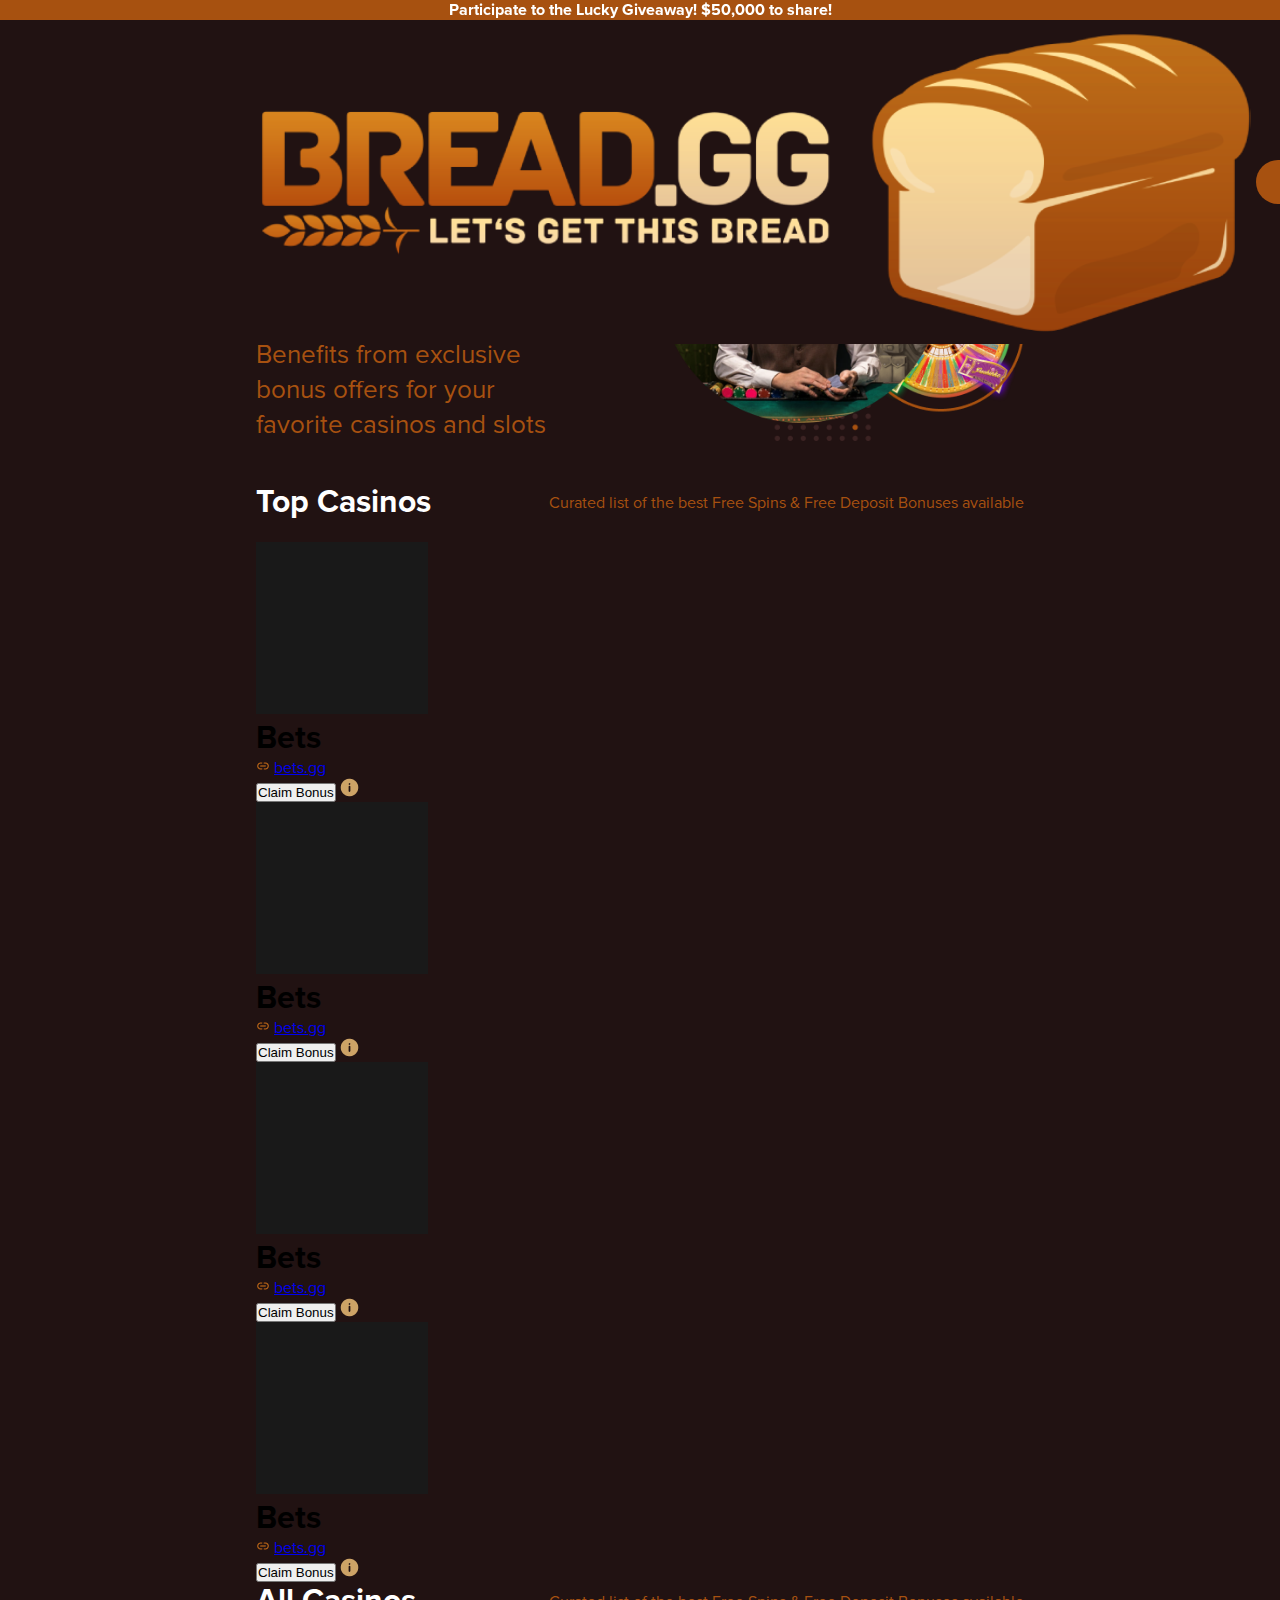
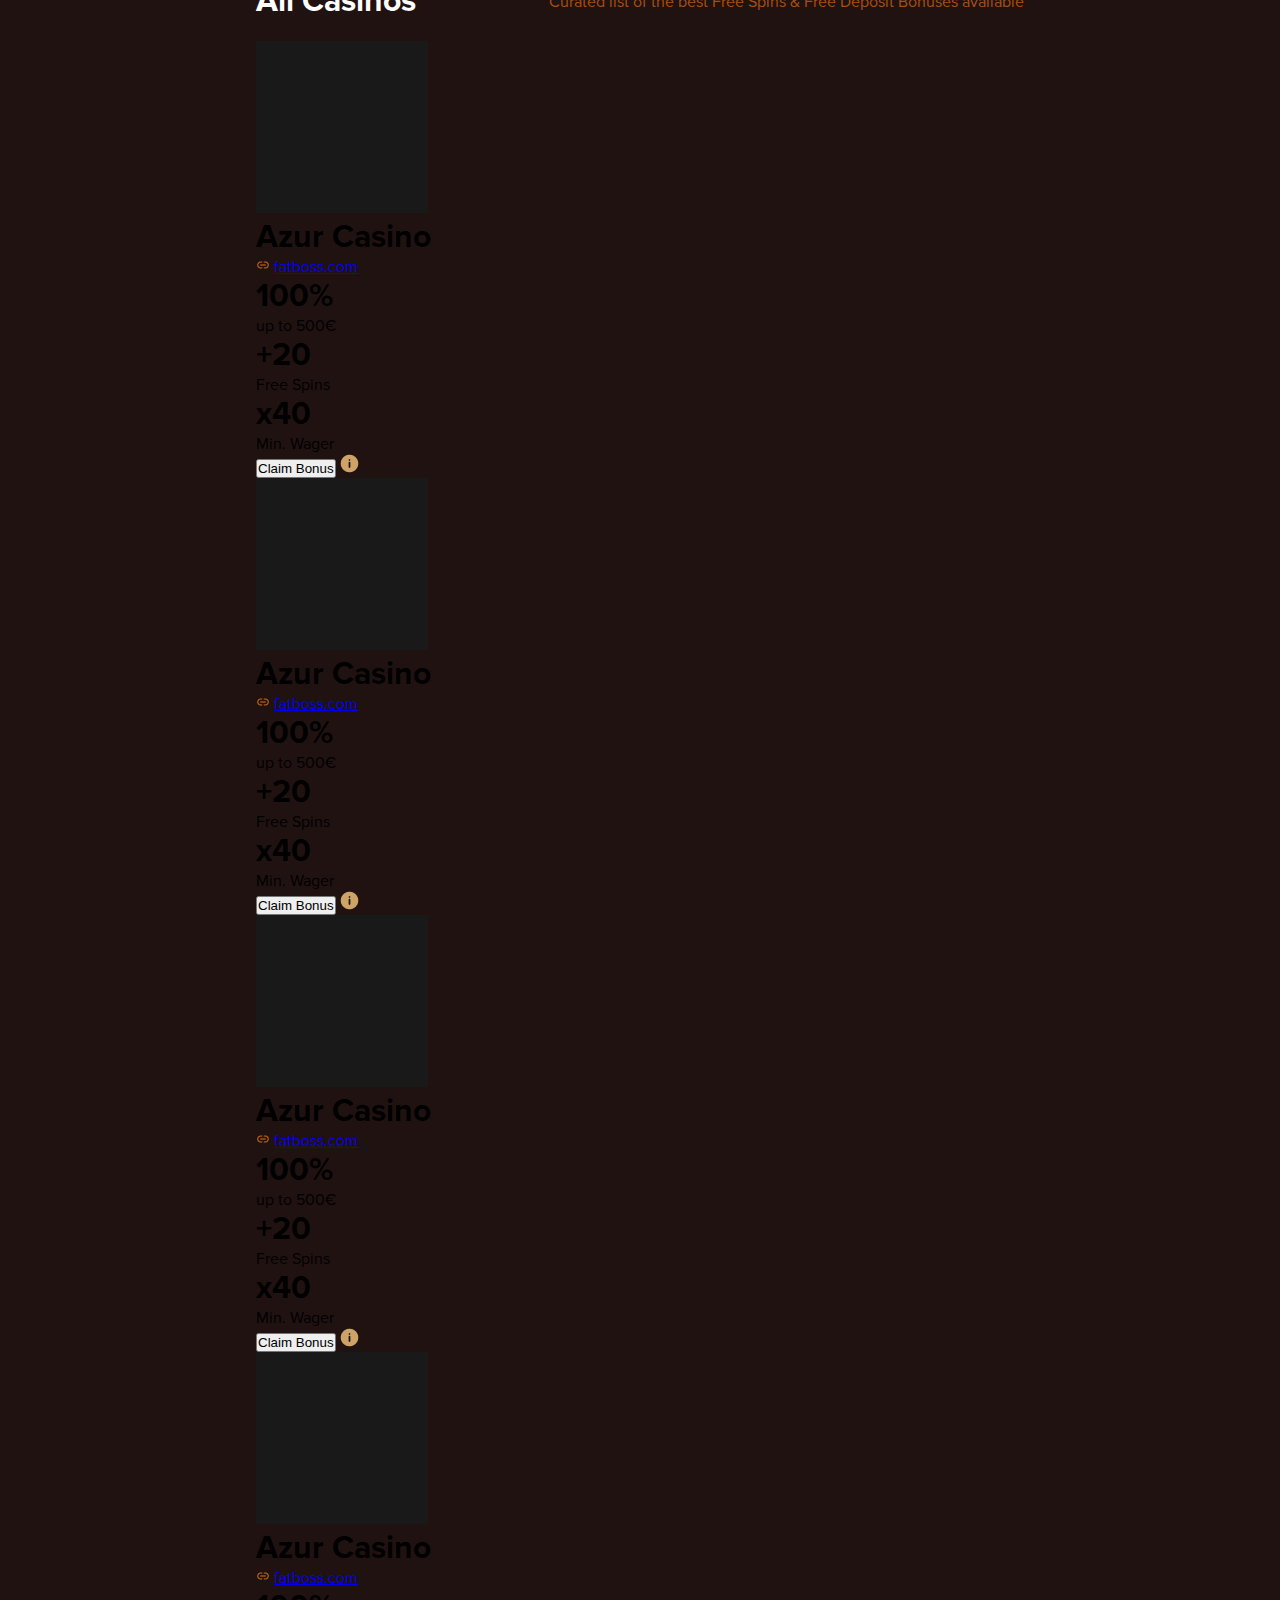
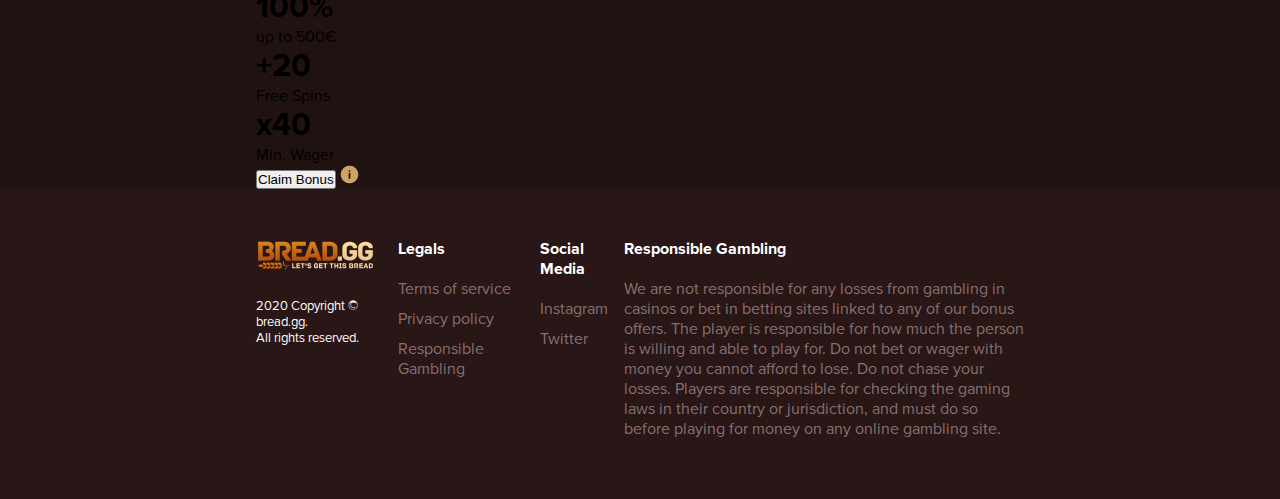
<file: src/index.html>
<!DOCTYPE html>
<html lang="en">

<head>
    <meta charset="UTF-8">
    <meta name="viewport" content="width=device-width, initial-scale=1.0">
    <link rel="preconnect" href="https://fonts.gstatic.com">
    <link href="https://fonts.googleapis.com/css2?family=Montserrat:wght@400;500;600;700&display=swap" rel="stylesheet">
    <link rel="stylesheet" href="/styles/styles.css">
    <title>Bread.gg</title>
</head>

<body>
    <nav>
        <div class="giveaway">
            <h4>Participate to the Lucky Giveaway! $50,000 to share!</h4>
        </div>
        <div class="nav-container">
            <img src="/img/BreadLogo.png" alt="Logo">
            <div class="links">
                <a class="link active" href="bonuses.html">Bonuses</a>
                <a class="link" href="casinoreviews.html">Casino Reviews</a>
                <a class="link" href="giveaways.html">Giveaways</a>
            </div>
            <img class="hamburger-menu-icon" src="/img/Hamburger_icon.svg" alt="">
        </div>
        <div class="drop-down">
            <div class="drop-down-links">
                <a class="drop-down-link" href="/bonuses.html">Bonuses</a>
                <a class="drop-down-link" href="/casinoreviews.html">Casino Reviews</a>
                <a class="drop-down-link" href="/giveaways.html">Giveaways</a>
            </div>
        </div>
    </nav>

    <div class="page-container">
        <header>
            <div class="header-container">
                <div class="header-text">
                    <h1 class="header-title">Compare the BEST Deposit Bonuses, Online Casinos & get FREE Money</h1>
                    <p class="header-desc">Benefits from exclusive bonus offers for your favorite casinos and slots</p>
                </div>
                <img class="header-img" src="/img/Group.png" alt="">
            </div>
        </header>

        <main>
            <div class="section-header">
                <h1 class="section-title">Top Casinos</h1>
                <p class="section-desc">Curated list of the best Free Spins & Free Deposit Bonuses available</p>
            </div>
            <div class="cards">
                <div class="card">
                    <img class="card-img" src="/img/cardbg.png" alt="card">
                    <div class="card-content">
                        <div>
                            <h1 class="card-title">Bets</h1>
                            <div class="card-link">
                                <img class="card-link-icon" src="/img/link.png" alt="">
                                <a class="card-link-url" href="bets.gg">bets.gg</a>
                            </div>
                        </div>
                        <div class="buttons-container">
                            <button class="claim-button">Claim Bonus</button>
                            <img class="info-button" src="/img/Vector.png" alt="">
                        </div>
                    </div>
                </div>
                <div class="card">
                    <img class="card-img" src="/img/cardbg.png" alt="card">
                    <div class="card-content">
                        <div>
                            <h1 class="card-title">Bets</h1>
                            <div class="card-link">
                                <img class="card-link-icon" src="/img/link.png" alt="">
                                <a class="card-link-url" href="bets.gg">bets.gg</a>
                            </div>
                        </div>
                        <div class="buttons-container">
                            <button class="claim-button">Claim Bonus</button>
                            <img class="info-button" src="/img/Vector.png" alt="">
                        </div>
                    </div>
                </div>
                <div class="card">
                    <img class="card-img" src="/img/cardbg.png" alt="card">
                    <div class="card-content">
                        <div>
                            <h1 class="card-title">Bets</h1>
                            <div class="card-link">
                                <img class="card-link-icon" src="/img/link.png" alt="">
                                <a class="card-link-url" href="bets.gg">bets.gg</a>
                            </div>
                        </div>
                        <div class="buttons-container">
                            <button class="claim-button">Claim Bonus</button>
                            <img class="info-button" src="/img/Vector.png" alt="">
                        </div>
                    </div>
                </div>
                <div class="card">
                    <img class="card-img" src="/img/cardbg.png" alt="card">
                    <div class="card-content">
                        <div>
                            <h1 class="card-title">Bets</h1>
                            <div class="card-link">
                                <img class="card-link-icon" src="/img/link.png" alt="">
                                <a class="card-link-url" href="bets.gg">bets.gg</a>
                            </div>
                        </div>
                        <div class="buttons-container">
                            <button class="claim-button">Claim Bonus</button>
                            <img class="info-button" src="/img/Vector.png" alt="">
                        </div>
                    </div>
                </div>

            </div>
            <div class="section-header">
                <h1 class="section-title">All Casinos</h1>
                <p class="section-desc">Curated list of the best Free Spins & Free Deposit Bonuses available</p>
            </div>
            <div class="long-cards">
                <div class="long-card">
                    <img class="long-card-img" src="/img/cardbg.png" alt="card">
                    <div class="card-details-container">
                        <div class="card-info">
                            <h1 class="card-title">Azur Casino</h1>
                            <div class="card-link">
                                <img class="card-link-icon" src="/img/link.png" alt="">
                                <a class="card-link-url" href="fatboss.com">fatboss.com</a>
                            </div>
                        </div>
                        <div class="card-numbers">
                            <div class="number">
                                <h1 class="card-numbers-top-text">100%</h1>
                                <p class="card-numbers-bottom-text">up to 500€</p>
                            </div>
                            <div class="number">
                                <h1 class="card-numbers-top-text">+20</h1>
                                <p class="card-numbers-bottom-text">Free Spins</p>
                            </div>
                            <div class="number">
                                <h1 class="card-numbers-top-text">x40</h1>
                                <p class="card-numbers-bottom-text">Min. Wager</p>
                            </div>
                        </div>
                        <div class="buttons-container">
                            <button class="long-card-claim-button">Claim Bonus</button>
                            <img class="info-button" src="/img/Vector.png" alt="">
                        </div>
                    </div>
                </div>
                <div class="long-card">
                    <img class="long-card-img" src="/img/cardbg.png" alt="card">
                    <div class="card-details-container">
                        <div class="card-info">
                            <h1 class="card-title">Azur Casino</h1>
                            <div class="card-link">
                                <img class="card-link-icon" src="/img/link.png" alt="">
                                <a class="card-link-url" href="fatboss.com">fatboss.com</a>
                            </div>
                        </div>
                        <div class="card-numbers">
                            <div class="number">
                                <h1 class="card-numbers-top-text">100%</h1>
                                <p class="card-numbers-bottom-text">up to 500€</p>
                            </div>
                            <div class="number">
                                <h1 class="card-numbers-top-text">+20</h1>
                                <p class="card-numbers-bottom-text">Free Spins</p>
                            </div>
                            <div class="number">
                                <h1 class="card-numbers-top-text">x40</h1>
                                <p class="card-numbers-bottom-text">Min. Wager</p>
                            </div>
                        </div>
                        <div class="buttons-container">
                            <button class="long-card-claim-button">Claim Bonus</button>
                            <img class="info-button" src="/img/Vector.png" alt="">
                        </div>
                    </div>
                </div>
                <div class="long-card">
                    <img class="long-card-img" src="/img/cardbg.png" alt="card">
                    <div class="card-details-container">
                        <div class="card-info">
                            <h1 class="card-title">Azur Casino</h1>
                            <div class="card-link">
                                <img class="card-link-icon" src="/img/link.png" alt="">
                                <a class="card-link-url" href="fatboss.com">fatboss.com</a>
                            </div>
                        </div>
                        <div class="card-numbers">
                            <div class="number">
                                <h1 class="card-numbers-top-text">100%</h1>
                                <p class="card-numbers-bottom-text">up to 500€</p>
                            </div>
                            <div class="number">
                                <h1 class="card-numbers-top-text">+20</h1>
                                <p class="card-numbers-bottom-text">Free Spins</p>
                            </div>
                            <div class="number">
                                <h1 class="card-numbers-top-text">x40</h1>
                                <p class="card-numbers-bottom-text">Min. Wager</p>
                            </div>
                        </div>
                        <div class="buttons-container">
                            <button class="long-card-claim-button">Claim Bonus</button>
                            <img class="info-button" src="/img/Vector.png" alt="">
                        </div>
                    </div>
                </div>
                <div class="long-card">
                    <img class="long-card-img" src="/img/cardbg.png" alt="card">
                    <div class="card-details-container">
                        <div class="card-info">
                            <h1 class="card-title">Azur Casino</h1>
                            <div class="card-link">
                                <img class="card-link-icon" src="/img/link.png" alt="">
                                <a class="card-link-url" href="fatboss.com">fatboss.com</a>
                            </div>
                        </div>
                        <div class="card-numbers">
                            <div class="number">
                                <h1 class="card-numbers-top-text">100%</h1>
                                <p class="card-numbers-bottom-text">up to 500€</p>
                            </div>
                            <div class="number">
                                <h1 class="card-numbers-top-text">+20</h1>
                                <p class="card-numbers-bottom-text">Free Spins</p>
                            </div>
                            <div class="number">
                                <h1 class="card-numbers-top-text">x40</h1>
                                <p class="card-numbers-bottom-text">Min. Wager</p>
                            </div>
                        </div>
                        <div class="buttons-container">
                            <button class="long-card-claim-button">Claim Bonus</button>
                            <img class="info-button" src="/img/Vector.png" alt="">
                        </div>
                    </div>
                </div>
            </div>
        </main>
    </div>
    <footer>
        <div class="footer-container">
            <div class="logo-container">
                <img class="logo" src="/img/BreadLogo2.png" alt="Logo">
                <p class="copyright">2020 Copyright © bread.gg. <br /> All rights reserved.</p>
            </div>
            <div class="footer-links-container">
                <h1 class="links-title">Legals</h1>
                <div class="footer-links">
                    <a class="footer-link" href="/tos.html">Terms of service</a>
                    <a class="footer-link" href="/privacy.html">Privacy policy</a>
                    <a class="footer-link" href="/responsiblegambling.html">Responsible Gambling</a>
                </div>
            </div>
            <div class="footer-links-container">
                <h1 class="links-title">Social Media</h1>
                <div class="footer-links">
                    <a class="footer-link" href="/tos.html">Instagram</a>
                    <a class="footer-link" href="/privacy.html">Twitter</a>
                </div>
            </div>
            <div class="footer-links-container">
                <h1 class="links-title">Responsible Gambling</h1>
                <div class="footer-links">
                    <p class="footer-text">We are not responsible for any losses from gambling in casinos or bet in
                        betting sites linked to any of our bonus offers. The player is responsible for how much the
                        person is willing and able to play for. Do not bet or wager with money you cannot afford to
                        lose. Do not chase your losses. Players are responsible for checking the gaming laws in
                        their
                        country or jurisdiction, and must do so before playing for money on any online gambling
                        site.
                    </p>
                </div>
            </div>
        </div>
    </footer>
    <div class="modal hidden">
        <div class="modal-background"></div>
        <div class="modal-container">
            <div class="top-row">
                <h1 class="modal-title">Information</h1>
                <div class="buttons">
                    <button class="modal-logo-button">COMPANY NAME</button>
                    <button class="modal-close-button">Close</button>
                </div>
            </div>
            <div class="info">
                <p>The welcome offer is an exclusive boosted exclusivity delivered by Banzai Slots to Lucky7Bonus.
                    Our
                    welcome offer works on the first two deposits:</p>
                <ul>
                    <li>1st deposit: +100% up to €250</li>
                    <li>2nd deposit: 300 free spins for any deposit of 30€ or more (Exclusive). Spins are 0.10€ on
                        Hanzo's Dojo machine (Yggdrasil). No conditions on free spins winnings.</li>
                </ul>
                <p>Any winnings above the initial bonus amount are credited to the cash balance and may be subject
                    to a
                    withdrawal request.</p>
                <ul>
                    <li>Wager : No wager</li>
                    <li>Min. deposit : €10</li>
                    <li>Max. bet : €5</li>
                    <li>VPN allowed : Yes</li>
                    <li>Bonus hunt RAW allowed : No</li>
                    <li>Bonus hunt under bonus allowed : No</li>
                    <li>Cryptocurrencies allowed : No</li>
                </ul>
            </div>
        </div>
    </div>
    <script src="https://ajax.googleapis.com/ajax/libs/jquery/3.5.1/jquery.min.js"></script>
    <script src="/js/script.js"></script>
</body>

</html>
</file>
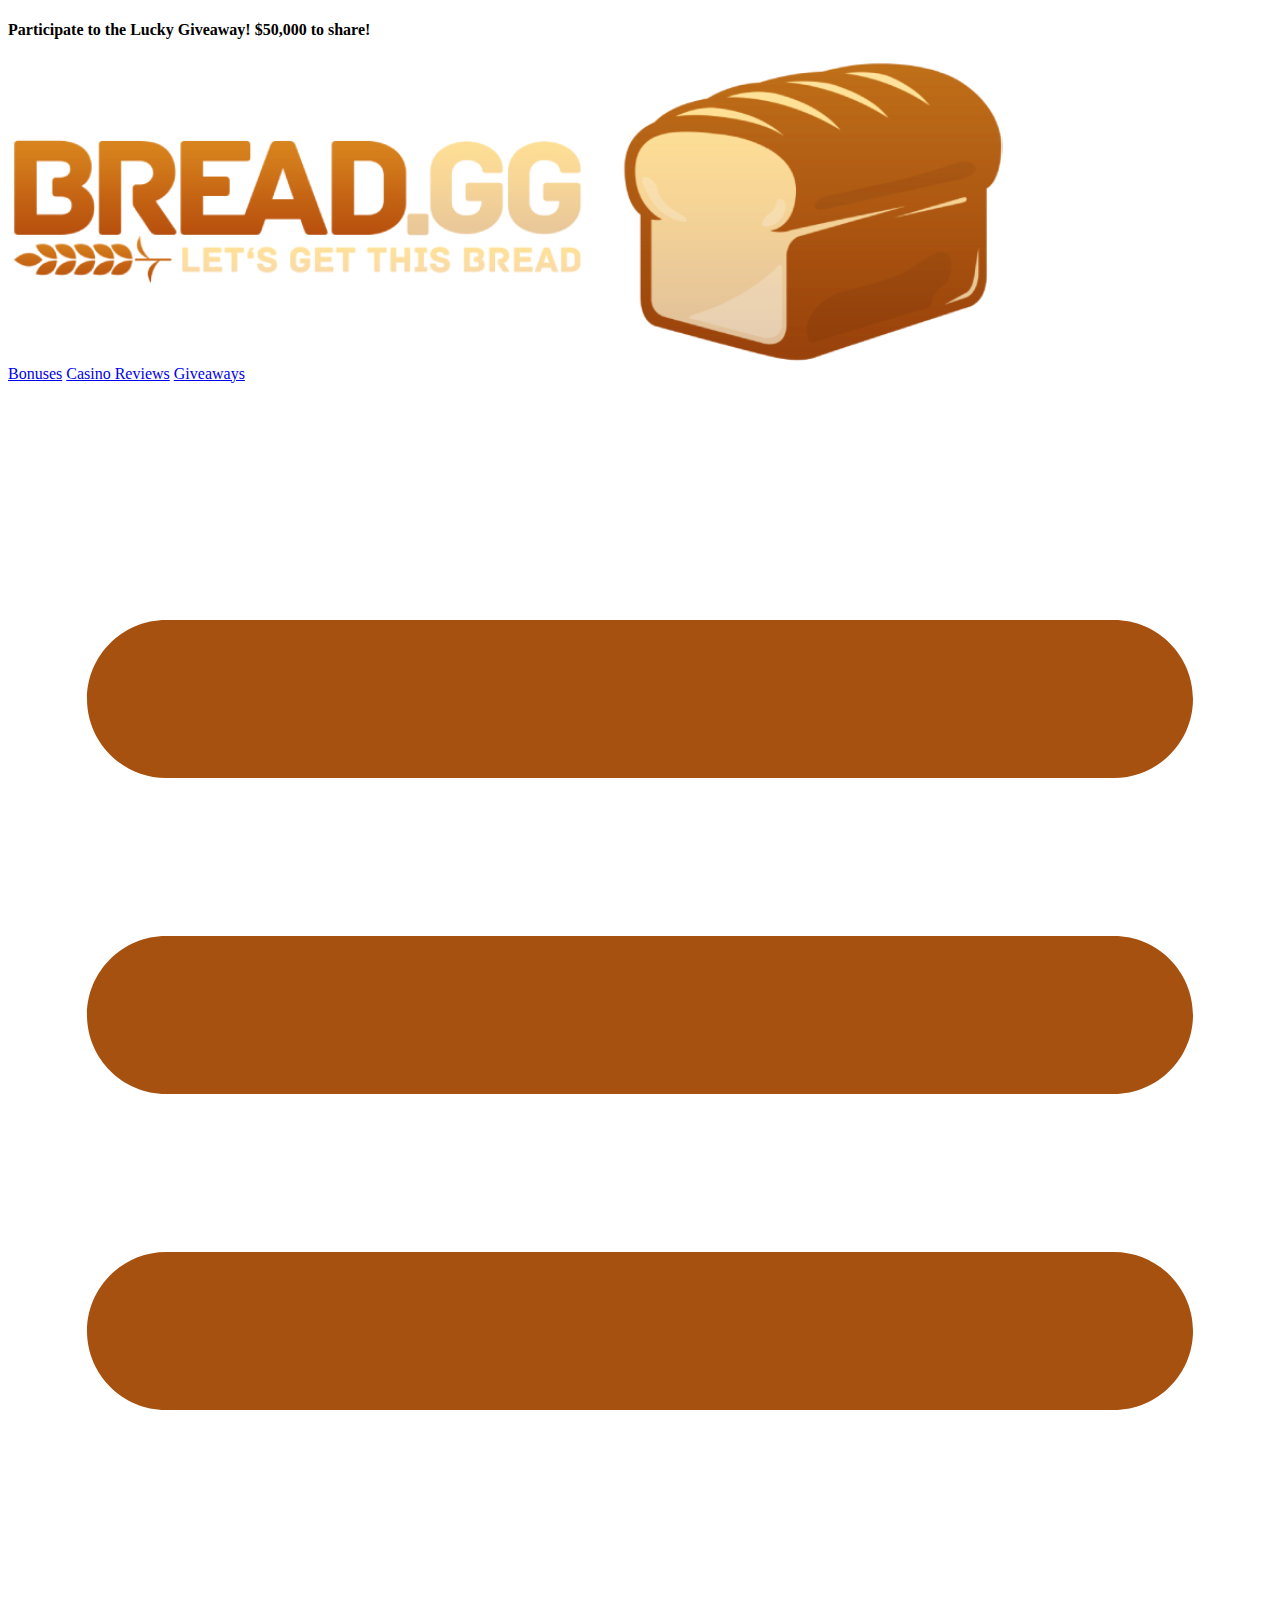
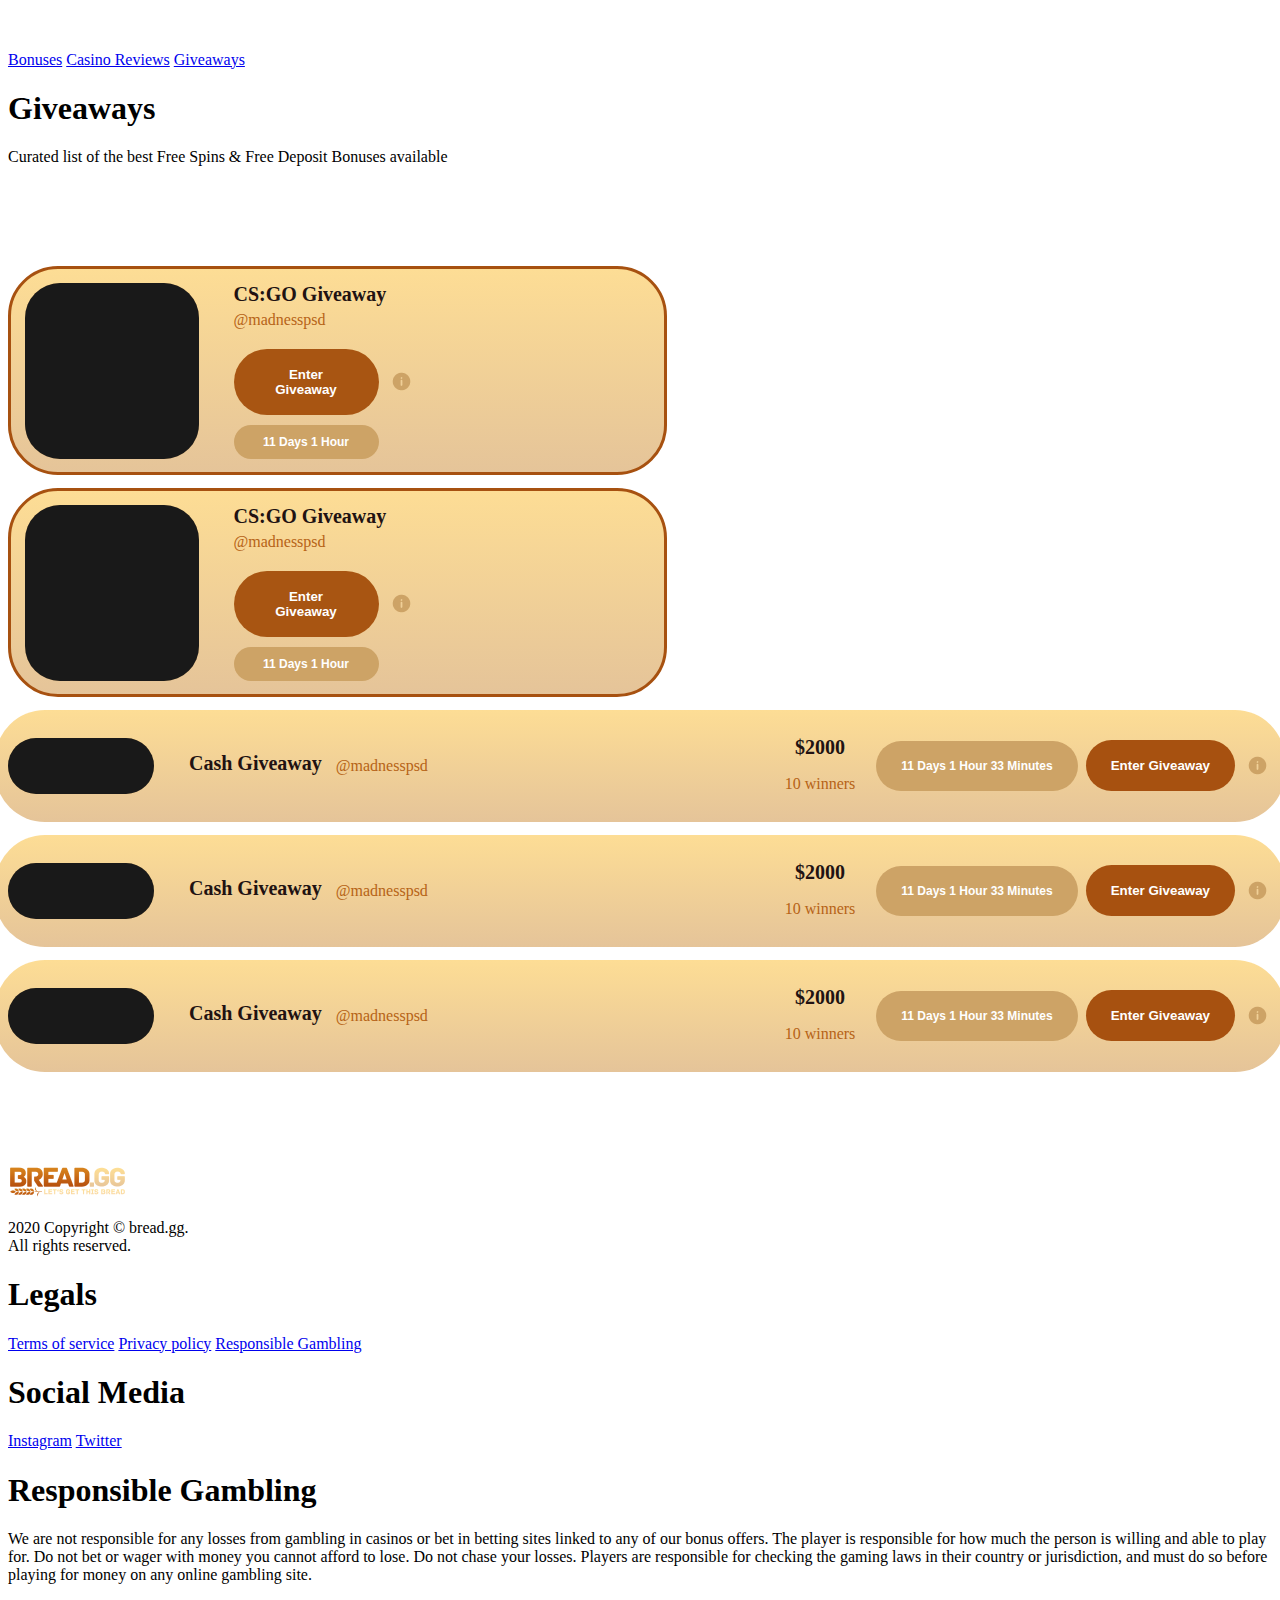
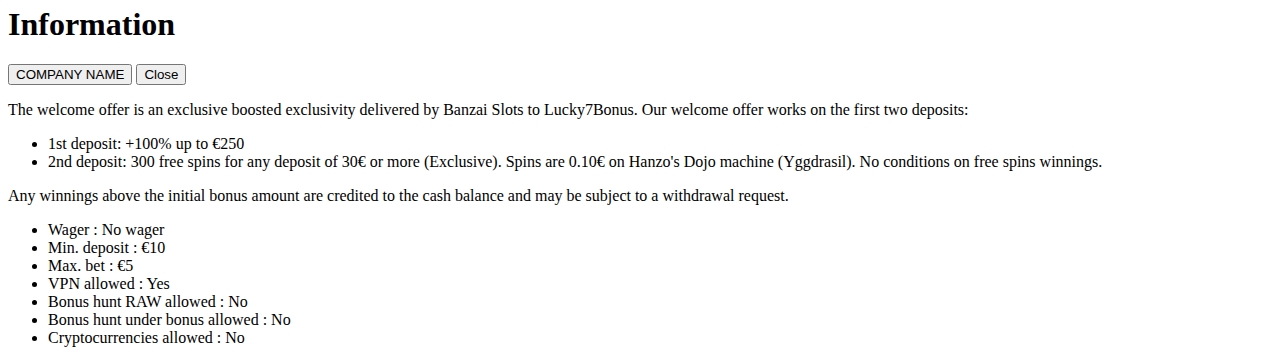
<file: src/giveaways.html>
<!DOCTYPE html>
<html lang="en">

<head>
    <meta charset="UTF-8">
    <meta name="viewport" content="width=device-width, initial-scale=1.0">
    <link rel="preconnect" href="https://fonts.gstatic.com">
    <link href="https://fonts.googleapis.com/css2?family=Montserrat:wght@400;500;600;700&display=swap" rel="stylesheet">
    <link rel="stylesheet" href="/styles/giveaways.css">
    <title>Bread.gg</title>
</head>

<body>
    <nav>
        <div class="giveaway">
            <h4>Participate to the Lucky Giveaway! $50,000 to share!</h4>
        </div>
        <div class="nav-container">
            <img src="/img/BreadLogo.png" alt="Logo">
            <div class="links">
                <a class="link" href="bonuses.html">Bonuses</a>
                <a class="link" href="casinoreviews.html">Casino Reviews</a>
                <a class="link active" href="giveaways.html">Giveaways</a>
            </div>
            <img class="hamburger-menu-icon" src="/img/Hamburger_icon.svg" alt="">
        </div>
        <div class="drop-down">
            <div class="drop-down-links">
                <a class="drop-down-link" href="/bonuses.html">Bonuses</a>
                <a class="drop-down-link" href="/casinoreviews.html">Casino Reviews</a>
                <a class="drop-down-link" href="/giveaways.html">Giveaways</a>
            </div>
        </div>
    </nav>

    <div class="page-container">
        <main>
            <div class="section-header">
                <h1 class="section-title">Giveaways</h1>
                <p class="section-desc">Curated list of the best Free Spins & Free Deposit Bonuses available</p>
            </div>
            <div class="cards">
                <div class="card">
                    <img class="card-img" src="/img/cardbg.png" alt="card">
                    <div class="card-content">
                        <div>
                            <h1 class="card-title">CS:GO Giveaway</h1>
                            <div class="card-link">
                                <a class="card-link-url" href="bets.gg">@madnesspsd</a>
                            </div>
                        </div>
                        <div>
                            <div class="buttons-container">
                                <button class="enter-giveaway-button">Enter Giveaway</button>
                                <img class="info-button" src="/img/Vector.png" alt="">
                            </div>
                            <button class="countdown desktop">11 Days 1 Hour</button>
                            <button class="countdown mobile">11:01:33:56</button>
                        </div>
                    </div>
                </div>
                <div class="card">
                    <img class="card-img" src="/img/cardbg.png" alt="card">
                    <div class="card-content">
                        <div>
                            <h1 class="card-title">CS:GO Giveaway</h1>
                            <div class="card-link">
                                <a class="card-link-url" href="bets.gg">@madnesspsd</a>
                            </div>
                        </div>
                        <div>
                            <div class="buttons-container">
                                <button class="enter-giveaway-button">Enter Giveaway</button>
                                <img class="info-button" src="/img/Vector.png" alt="">
                            </div>
                            <button class="countdown desktop">11 Days 1 Hour</button>
                            <button class="countdown mobile">11:01:33:56</button>
                        </div>
                    </div>
                </div>
            </div>
            <div class="long-cards">
                <div class="long-card">
                    <img class="long-card-img" src="/img/cardbg.png" alt="card">
                    <div class="card-details-container">
                        <div class="card-info">
                            <h1 class="card-title">Cash Giveaway</h1>
                            <a class="card-link-url" href="fatboss.com">@madnesspsd</a>
                        </div>
                        <div class="long-card-buttons">
                            <div class="winners">
                                <h1 class="winners-top-text">$2000</h1>
                                <p class="winners-bottom-text">10 winners</p>
                            </div>
                            <div class="buttons-container">
                                <button class="long-countdown desktop">11 Days 1 Hour 33 Minutes</button>
                                <button class="long-countdown mobile">11:01:33:56</button>
                                <button class="long-card-enter-giveaway-button">Enter Giveaway</button>
                                <img class="info-button" src="/img/Vector.png" alt="">
                            </div>
                        </div>
                    </div>
                </div>
                <div class="long-card">
                    <img class="long-card-img" src="/img/cardbg.png" alt="card">
                    <div class="card-details-container">
                        <div class="card-info">
                            <h1 class="card-title">Cash Giveaway</h1>
                            <a class="card-link-url" href="fatboss.com">@madnesspsd</a>
                        </div>
                        <div class="long-card-buttons">
                            <div class="winners">
                                <h1 class="winners-top-text">$2000</h1>
                                <p class="winners-bottom-text">10 winners</p>
                            </div>
                            <div class="buttons-container">
                                <button class="long-countdown desktop">11 Days 1 Hour 33 Minutes</button>
                                <button class="long-countdown mobile">11:01:33:56</button>
                                <button class="long-card-enter-giveaway-button">Enter Giveaway</button>
                                <img class="info-button" src="/img/Vector.png" alt="">
                            </div>
                        </div>
                    </div>
                </div>
                <div class="long-card">
                    <img class="long-card-img" src="/img/cardbg.png" alt="card">
                    <div class="card-details-container">
                        <div class="card-info">
                            <h1 class="card-title">Cash Giveaway</h1>
                            <a class="card-link-url" href="fatboss.com">@madnesspsd</a>
                        </div>
                        <div class="long-card-buttons">
                            <div class="winners">
                                <h1 class="winners-top-text">$2000</h1>
                                <p class="winners-bottom-text">10 winners</p>
                            </div>
                            <div class="buttons-container">
                                <button class="long-countdown desktop">11 Days 1 Hour 33 Minutes</button>
                                <button class="long-countdown mobile">11:01:33:56</button>
                                <button class="long-card-enter-giveaway-button">Enter Giveaway</button>
                                <img class="info-button" src="/img/Vector.png" alt="">
                            </div>
                        </div>
                    </div>
                </div>
            </div>
        </main>
    </div>
    <footer>
        <div class="footer-container">
            <div class="logo-container">
                <img class="logo" src="/img/BreadLogo2.png" alt="Logo">
                <p class="copyright">2020 Copyright © bread.gg. <br /> All rights reserved.</p>
            </div>
            <div class="footer-links-container">
                <h1 class="links-title">Legals</h1>
                <div class="footer-links">
                    <a class="footer-link" href="/tos.html">Terms of service</a>
                    <a class="footer-link" href="/privacy.html">Privacy policy</a>
                    <a class="footer-link" href="/responsiblegambling.html">Responsible Gambling</a>
                </div>
            </div>
            <div class="footer-links-container">
                <h1 class="links-title">Social Media</h1>
                <div class="footer-links">
                    <a class="footer-link" href="/tos.html">Instagram</a>
                    <a class="footer-link" href="/privacy.html">Twitter</a>
                </div>
            </div>
            <div class="footer-links-container">
                <h1 class="links-title">Responsible Gambling</h1>
                <div class="footer-links">
                    <p class="footer-text">We are not responsible for any losses from gambling in casinos or bet in
                        betting sites linked to any of our bonus offers. The player is responsible for how much the
                        person is willing and able to play for. Do not bet or wager with money you cannot afford to
                        lose. Do not chase your losses. Players are responsible for checking the gaming laws in
                        their
                        country or jurisdiction, and must do so before playing for money on any online gambling
                        site.
                    </p>
                </div>
            </div>
        </div>
    </footer>
    <div class="modal hidden">
        <div class="modal-background"></div>
        <div class="modal-container">
            <div class="top-row">
                <h1 class="modal-title">Information</h1>
                <div class="buttons">
                    <button class="modal-logo-button">COMPANY NAME</button>
                    <button class="modal-close-button">Close</button>
                </div>
            </div>
            <div class="info">
                <p>The welcome offer is an exclusive boosted exclusivity delivered by Banzai Slots to Lucky7Bonus.
                    Our
                    welcome offer works on the first two deposits:</p>
                <ul>
                    <li>1st deposit: +100% up to €250</li>
                    <li>2nd deposit: 300 free spins for any deposit of 30€ or more (Exclusive). Spins are 0.10€ on
                        Hanzo's Dojo machine (Yggdrasil). No conditions on free spins winnings.</li>
                </ul>
                <p>Any winnings above the initial bonus amount are credited to the cash balance and may be subject
                    to a
                    withdrawal request.</p>
                <ul>
                    <li>Wager : No wager</li>
                    <li>Min. deposit : €10</li>
                    <li>Max. bet : €5</li>
                    <li>VPN allowed : Yes</li>
                    <li>Bonus hunt RAW allowed : No</li>
                    <li>Bonus hunt under bonus allowed : No</li>
                    <li>Cryptocurrencies allowed : No</li>
                </ul>
            </div>
        </div>
    </div>
    <script src="https://ajax.googleapis.com/ajax/libs/jquery/3.5.1/jquery.min.js"></script>
    <script src="/js/script.js"></script>
</body>

</html>
</file>
<file: styles/styles.css>
@font-face {
  font-family: "proxima";
  src: url(/fonts/Proxima\ Nova\ Thin.otf);
  font-weight: lighter;
}

@font-face {
  font-family: "proxima";
  src: url(/fonts/ProximaNova-Regular.otf);
  font-weight: normal;
}

@font-face {
  font-family: "proxima";
  src: url(/fonts/Proxima\ Nova\ Bold.otf);
  font-weight: bold;
}

* {
  margin: 0;
  padding: 0;
  box-sizing: border-box;
}

*:focus {
  outline: none;
}

::-webkit-scrollbar-track {
  box-shadow: inset 0 0 6px rgba(0, 0, 0, 0.3);
  border-radius: 10px;
  background-color: #211212;
}

::-webkit-scrollbar {
  width: 5px;
  background-color: #211212;
}

::-webkit-scrollbar-thumb {
  border-radius: 10px;
  box-shadow: inset 0 0 6px rgba(0, 0, 0, 0.3);
  background-color: #4a2b2b;
}

body {
  font-family: "proxima";
  background: #211212;
}

nav {
  position: fixed;
  top: 0;
  right: 0;
  left: 0;
  display: flex;
  align-items: center;
  margin: 0;
  background: #211212;
  flex-direction: column;
  z-index: 10;
}

header {
  display: flex;
  justify-content: space-around;
}

footer {
  display: flex;
  justify-content: space-around;
  background-image: url(/img/footer-bg.png);
  background-repeat: no-repeat;
  background-position: center;
  background-size: cover;
}

.giveaway {
  display: flex;
  background: #a75110;
  justify-content: center;
  align-items: center;
  color: white;
  width: 100%;
}

.giveaway-text {
  color: white;
  font-weight: bold;
  text-align: center;
  text-decoration: none;
  padding: 5.5px;
}

.giveaway-text:hover {
  color: white;
  text-decoration: underline;
}

.nav-container {
  display: flex;
  align-items: center;
  justify-content: space-between;
  width: 60%;
  padding: 12px 0;
  max-width: 1200px;
}

.nav-logo {
  max-height: 50px;
}

.links {
  display: flex;
  align-items: center;
}

.link {
  display: flex;
  align-items: center;
  font-weight: bold;
  color: white;
  text-decoration: none;
  line-height: 18px;
  padding: 13px 28px;
  font-size: 16px;
  cursor: pointer;
}

.link.active {
  border-radius: 100px;
  background: #a75110;
}

.hamburger-menu-icon {
  color: white;
  height: 35px;
  display: none;
}

.drop-down {
  overflow: hidden;
  transition: all 0.25s ease;
  height: 0;
  width: 100%;
  background: #321b1b;
}

.drop-down.active {
  height: 168px;
}

.drop-down-links {
  display: flex;
  flex-direction: column;
  margin: auto;
}

.drop-down-link {
  display: flex;
  font-weight: bold;
  color: white;
  text-decoration: none;
  padding: 18px 7.5%;
  font-size: 16px;
  border-bottom: 1px solid #4a2b2b;
  cursor: pointer;
}

.page-container {
  display: block;
  width: 60%;
  margin: auto;
  max-width: 1200px;
}

.header-container {
  display: flex;
  align-items: center;
  justify-content: center;
  margin: 40px 0;
  padding-top: 100px;
}

.header-text {
  margin: 0 40px 0 0;
}

.header-title {
  color: white;
  font-weight: bold;
  font-size: 32px;
  margin-bottom: 18px;
  line-height: 45px;
}

.header-desc {
  color: #a75110;
  font-size: 26px;
  line-height: 35px;
}

.header-img {
  object-fit: contain;
  width: 100%;
  max-width: 461px;
  max-height: 300px;
}

.main-container {
  display: flex;
  align-items: center;
  width: 60%;
}

.section-header {
  display: flex;
  align-items: center;
  justify-content: space-between;
  margin-bottom: 20px;
  flex: 1;
}

.section-title {
  color: white;
  font-weight: bold;
}

.section-desc {
  color: #a75110;
}

.footer-container {
  display: flex;
  justify-content: space-between;
  width: 60%;
  padding: 50px 0;
  max-width: 1200px;
}

.logo {
  width: 117px;
  height: 34px;
  margin-bottom: 20px;
}

.copyright {
  font-size: 13px;
  color: white;
  line-height: 16px;
}

.links-title {
  color: white;
  font-size: 16px;
  font-weight: bold;
  margin-bottom: 20px;
}

.footer-links {
  display: flex;
  flex-direction: column;
}

.footer-link {
  text-decoration: none;
  color: #887070;
  margin-bottom: 10px;
}

.footer-text {
  text-decoration: none;
  color: #887070;
  margin-bottom: 10px;
  width: 400px;
}

.modal {
  display: flex;
  align-items: center;
  justify-content: center;
  position: fixed;
  top: 0;
  right: 0;
  left: 0;
  bottom: 0;
  opacity: 1;
  visibility: visible;
  transition: all 0.2s ease;
}

.modal-background {
  background: black;
  opacity: 50%;
  width: 100%;
  height: 100%;
  position: absolute;
  top: 0;
  right: 0;
  left: 0;
  bottom: 0;
}

.modal-container {
  border-radius: 25px;
  border: 2px solid #4b2b2b;
  background: #211212;
  width: 85%;
  max-width: 980px;
  padding: 43px;
  z-index: 10;
}
.modal-title {
  color: white;
  font-size: 20px;
}

.buttons {
  display: flex;
  align-items: center;
}

.modal-logo-button {
  font-family: "proxima";
  font-weight: bold;
  border: none;
  border-radius: 100px;
  color: white;
  margin-right: 8px;
  background: #4a2b2b;
  min-width: 160px;
  min-height: 52px;
  background-size: 120px auto;
  background-position: center;
  background-repeat: no-repeat;
}

.modal-close-button {
  font-family: "proxima";
  font-weight: bold;
  border: none;
  border-radius: 100px;
  padding: 18px 25px;
  color: white;
  margin-right: 8px;
  background: #4a2b2b;
  cursor: pointer;
}

.top-row {
  display: flex;
  align-items: center;
  justify-content: space-between;
  margin-bottom: 35px;
}

.info,
.info-robbet {
  color: white;
  font-size: 14px;
  line-height: 20px;
  flex: 1;
  overflow: auto;
  max-height: 400px;
}

.info,
.info-roobet > ul {
  padding-left: 15px;
  margin-bottom: 20px;
}

.info,
.info-roobet > p {
  margin-bottom: 20px;
}

.hidden {
  opacity: 0;
  visibility: hidden;
}

@media (max-width: 1235px) {
  .nav-container {
    width: 85%;
    padding: 12px 0;
  }

  .links {
    display: none;
  }

  .hamburger-menu-icon {
    display: flex;
  }

  .page-container {
    width: 85%;
    padding: 0;
  }

  .header-container {
    flex-direction: column-reverse;
    align-items: center;
    justify-content: center;
    margin-top: 30px;
  }

  .header-text {
    margin: 0;
  }

  .header-title {
    width: 100%;
    text-align: center;
    font-size: 28px;
    line-height: normal;
  }

  .header-desc {
    width: 100%;
    text-align: center;
    font-size: 22px;
    margin: 0;
    line-height: normal;
  }

  .header-img {
    margin-bottom: 30px;
  }

  .section-header {
    flex-direction: column;
  }

  .section-desc {
    text-align: center;
  }

  .footer-container {
    flex-wrap: wrap;
    width: 80%;
  }

  .logo-container {
    display: flex;
    width: 100%;
    justify-content: space-between;
    display: none;
  }

  .footer-links-container {
    margin: 0 10px 10px 10px;
  }

  .footer-text {
    width: 100%;
  }

  .small-footer {
    width: calc(50% - 20px);
    flex-shrink: 0;
  }
}

@media (max-width: 650px) {
  .giveaway > h4 {
    font-size: 11px;
    text-align: center;
  }

  .header-container {
    margin-bottom: 60px;
  }

  .header-title {
    font-size: 18px;
    margin-bottom: 8px;
  }

  .header-desc {
    font-size: 14px;
  }

  .section-title {
    font-size: 22px;
  }

  .section-desc {
    font-size: 14px;
  }

  .top-row {
    flex-direction: column;
  }

  .modal-title {
    margin-bottom: 10px;
  }

  .modal-close-button {
    padding: 8px 14px;
    font-size: 12px;
  }

  .modal-logo-button {
    padding: 8px 14px;
    font-size: 12px;
  }
}
</file>
<file: styles/giveaways.css>
.cards {
  display: flex;
  justify-content: space-between;
  flex-wrap: wrap;
  margin-top: 100px;
}

.card {
  display: flex;
  align-items: center;
  padding: 13.5px;
  width: 49.5%;
  border-radius: 50px;
  border: 3px solid #a75110;
  margin-bottom: 1%;
  background: linear-gradient(
    180deg,
    rgba(253, 221, 149, 1) 0%,
    rgba(229, 196, 153, 1) 100%
  );
}

.card-img {
  display: flex;
  align-items: center;
  justify-content: center;
  width: 174px;
  height: 100%;
  border-radius: 35px;
  margin-right: 35px;
  background-color: #cda366;
}

.card-img img {
  width: 100%;
  height: 100%;
  object-fit: contain;
}

.card-title {
  color: #211212;
  font-size: 20px;
  font-weight: bold;
  margin: 0 14px 5px 0;
}

.card-link {
  margin-bottom: 20px;
}

.card-link-url {
  text-decoration: none;
  color: #b66316;
  font-size: 16px;
}

.buttons-container {
  display: flex;
  align-items: center;
}

.enter-giveaway-button {
  font-family: "proxima", sans-serif;
  font-weight: bold;
  border: none;
  border-radius: 100px;
  padding: 18px 25px;
  color: white;
  margin-right: 8px;
  width: 145px;
  background: #a85512;
}

.info-button {
  cursor: pointer;
  margin: 0 5px;
}

.countdown {
  font-family: "proxima", sans-serif;
  font-weight: bold;
  font-size: 12px;
  text-align: center;
  justify-content: center;
  border: none;
  color: white;
  border-radius: 100px;
  padding: 10px 25px;
  width: 145px;
  margin: 10px 8px 0 0;
  background: #cda366;
}

.desktop {
  display: flex;
}

.mobile {
  display: none;
}

.long-cards {
  display: flex;
  align-items: center;
  flex-direction: column;
  margin-bottom: 80px;
}

.long-card {
  display: flex;
  align-items: center;
  padding: 13px;
  width: 100%;
  border-radius: 50px;
  margin-bottom: 1%;
  background: linear-gradient(
    180deg,
    rgba(253, 221, 149, 1) 0%,
    rgba(229, 196, 153, 1) 100%
  );
}

.long-card-img {
  width: 146px;
  height: 56px;
  border-radius: 35px;
  margin-right: 35px;
  background-color: #cda666;
}

.card-info {
  display: flex;
  align-items: center;
}

.long-card-buttons {
  display: flex;
  align-items: center;
}

.long-countdown {
  font-family: "proxima", sans-serif;
  font-weight: bold;
  font-size: 12px;
  border: none;
  border-radius: 100px;
  padding: 18px 25px;
  color: white;
  margin-right: 8px;
  background: #cda366;
}

.long-card-enter-giveaway-button {
  font-family: "proxima", sans-serif;
  font-weight: bold;
  border: none;
  border-radius: 100px;
  padding: 18px 25px;
  color: white;
  margin-right: 8px;
  background: #a75110;
}

.card-details-container {
  flex: 1;
  display: flex;
  align-items: center;
  justify-content: space-between;
}

.winners {
  text-align: center;
  margin-right: 21px;
}

.winners-top-text {
  color: #211212;
  font-size: 20px;
  font-weight: bold;
  margin-bottom: 2px;
}

.winners-bottom-text {
  text-decoration: none;
  color: #b66316;
  font-size: 16px;
}

@media (max-width: 1235px) {
  .card {
    margin-top: 0;
    width: 100%;
  }

  .card-content {
    width: 100%;
    display: flex;
    align-items: center;
    justify-content: space-between;
  }

  .card-img {
    height: 100px;
    width: 170px;
    border-radius: 30px;
    margin: 0 15px 0 0;
  }

  .desktop {
    display: none;
  }

  .mobile {
    display: flex;
  }

  .long-cards {
    flex-wrap: wrap;
    flex-direction: row;
    justify-content: space-between;
  }

  .long-card {
    display: flex;
    flex-direction: column;
    width: 49.5%;
    padding: 20px;
  }

  .long-card-img {
    margin: 0 0 10px 0;
  }

  .card-details-container {
    display: flex;
    flex-direction: column;
    align-items: center;
    justify-content: center;
  }

  .card-info {
    flex-direction: column;
  }

  .card-title {
    margin: 0;
  }

  .long-card-buttons {
    flex-direction: column;
  }

  .winners {
    margin: 10px 0;
  }

  .long-card-enter-giveaway-button,
  .long-countdown {
    font-size: 12px;
    padding: 10.5px 25px;
  }
}

@media (max-width: 650px) {
  .card-content {
    flex-direction: column;
    align-items: flex-start;
  }

  .card-link {
    margin-bottom: 8px;
  }

  .enter-giveaway-button {
    padding: 8px 14px;
    font-size: 12px;
  }

  .countdown {
    padding: 8px 14px;
    font-size: 12px;
  }

  .long-card {
    width: 100%;
  }

  .long-card-enter-giveaway-button,
  .long-countdown {
    padding: 10.5px 20px;
  }
}
</file>
